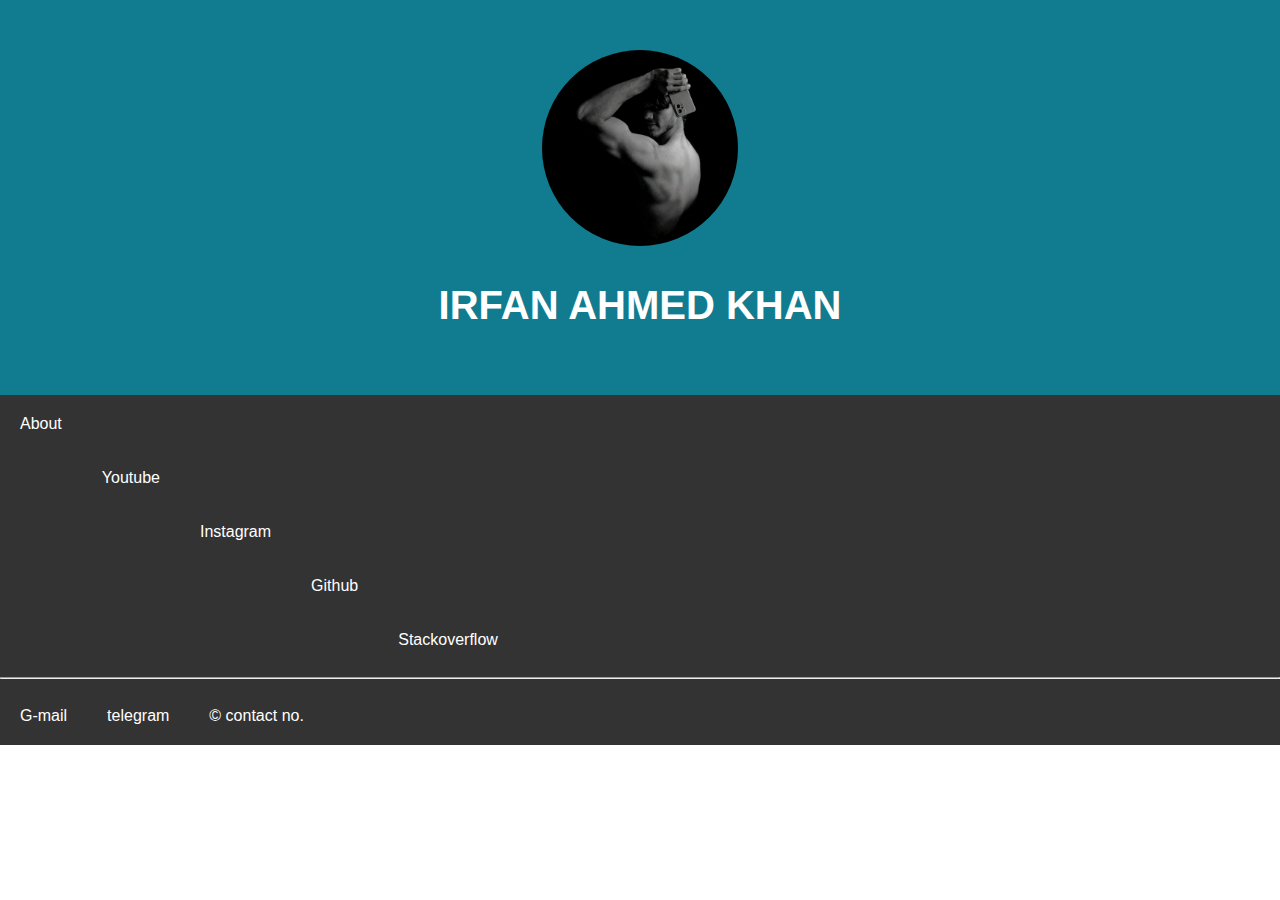
<file: index.html>
<!DOCTYPE html>
<html lang="en">
<head>
    <meta charset="UTF-8">
    <meta http-equiv="X-UA-Compatible" content="IE=edge">
    <meta name="viewport" content="width=device-width, initial-scale=1.0">
    <title>Beast Gaming</title>
    <link rel="stylesheet" href="style.css">
</head>
<header>
    <img style="display: block;
    margin-left: auto;
    margin-right: auto;
    border-radius: 50%;
    width: 18%;"src="IMG_20221110_204156.jpg" class="rounded-circle" alt="irfan photos">
    <h1>IRFAN AHMED KHAN</h1>
</header>
<nav>
    <a href="about.html" target="_blank">About</a>
    <br>
    <br>
    <br>
    <a href="https://www.youtube.com/channel/UCoZTnPTsj0Y8pGYTTf_EQmg"target="_blank">Youtube</a>
    <br>
    <br>
    <br>
    <a href="https://www.instagram.com/xx_irfan_khan_xx/"target="_blank">Instagram</a>
    <br>
    <br>
    <br>
    <a href="https://github.com/darkcode0786"target="_blank">Github</a>
    <br>
    <br>
    <br>
    <a href="https://stackoverflow.com/users/17400735/irfan-khan"target="_blank">Stackoverflow</a>

   
</nav>
<main>

   
</main>

<footer>
    <hr>
    <a href="rr880547@gmail.com">G-mail</a>
    <a href="@irfankhan">telegram</a>
    <a href="11110000111">&copy; contact no.</a>
</footer>
<body>
    
</body>
</html>
</file>
<file: style.css>
* {
    box-sizing: border-box;
}

body {
    margin: 0px;
    font-family: -apple-system, BlinkMacSystemFont, 'Segoe UI', Roboto, Oxygen, Ubuntu, Cantarell, 'Open Sans', 'Helvetica Neue', sans-serif;
}

header h1 {
    text-align: center;
    font-size: 40px;
    color: white;
}

header {
    padding: 40px;
    background-color: rgb(17, 124, 143);
}

nav {
    background-color: #333;
    overflow: hidden;
}

nav a {
    text-decoration: none;
    padding: 20px;
    text-align: center;
    float: left;
    color: white;
}

main {
    background-color: white;
    text-align: center;
}

h2 {
    padding: 20px;
}

section:nth-child(even) {
    background-color: rgb(241, 241, 241);
}

section {
    min-height: 100vh;
}

video {
    padding: 10px;
}

iframe {
    height: 75vh;
}

img {
    padding: 10px;
}

section h5 {
    margin: 40px;
}

footer {
    background-color: #333;
    overflow: hidden;
}

footer a {
    
    text-decoration: none;
    padding: 20px;
    text-align: center;
    float: left;
    color: white;
}
</file>
